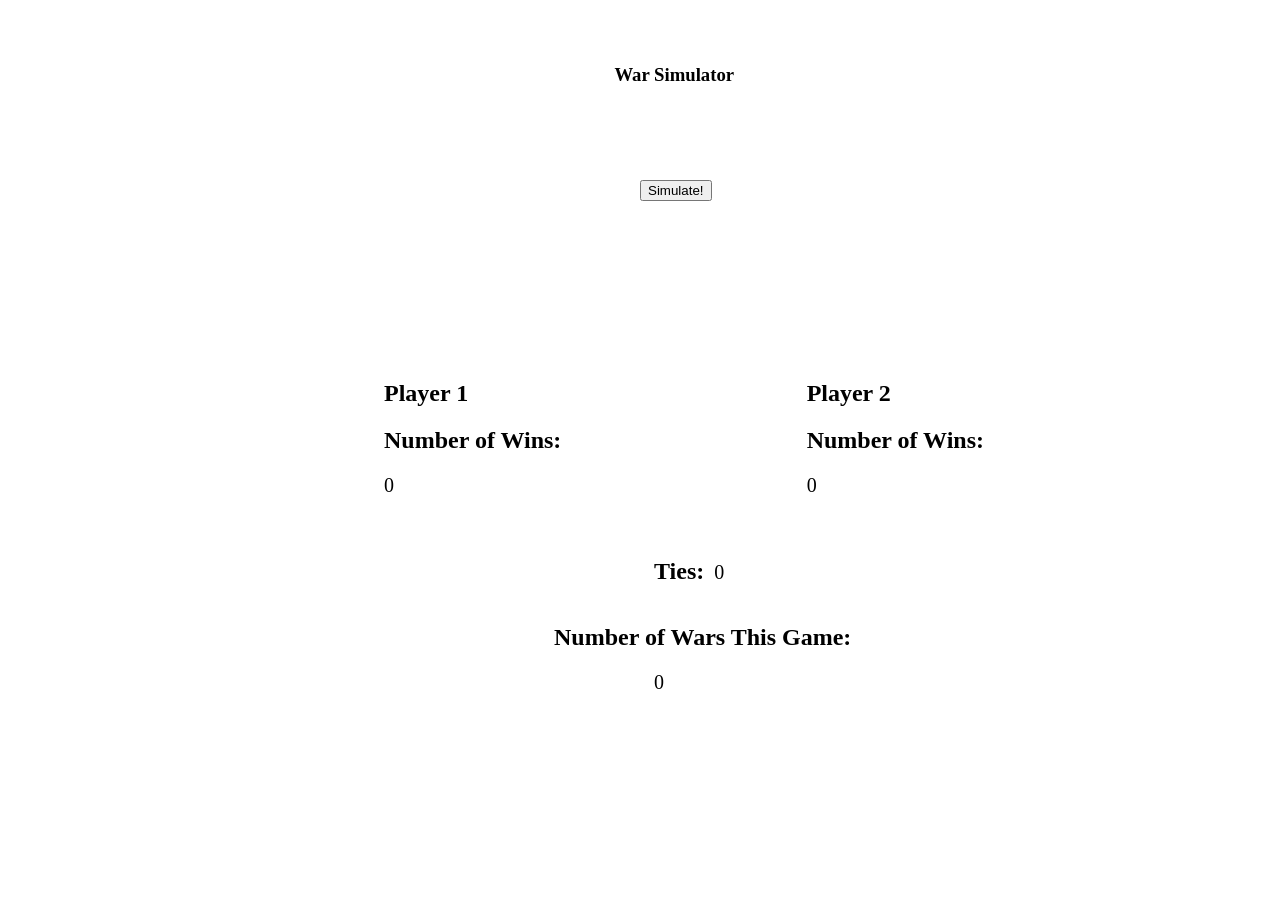
<file: index.html>
<!DOCTYPE HTML>
<head>
	<script src="include/js/war.js"></script>
	<link rel="stylesheet" type="text/css" href="include/css/war.css">
	<h3> War Simulator </h3>
</head>

<body>
	<button type="submit" id="submit" onClick="game()"> Simulate! </button>

	<div class="players">
		<div class="left">
			<h2>Player 1</h2>

			<h2>Number of Wins: </h2>
			<div id="p1-wins" style="font-size: 20px;">0</div>
		</div>
		<div class="right">
			<h2>Player 2</h2>

			<h2>Number of Wins: </h2>
			<div id="p2-wins" style="font-size: 20px;">0</div>
		</div>
		<div class="center">

			<h2 style="display: inline-block;">Ties:</h2><div id="ties" style="display: inline-block; padding-left: 10px; font-size: 20px;">0</div>
			<h2 style="margin-left: -100px;">Number of Wars This Game: </h2><div id="wars" style="font-size: 20px; display: inline-block;">0</div>
		</div>
	</div>
	
</body>
</html>
</file>
<file: include/css/war.css>
#submit{
	position: absolute;
	left: 50%;
	top: 20%;
}
h3{
	position: absolute;
	left: 48%;
	top: 5%;
	display: inline-block;
}
.players{
	top: 40%;
	left: 30%;
	width: 600px;
	position: absolute;
}
.left{	
	display: inline-block;
	float: left
	
}
.right{
	display: inline-block;
	float: right;
}
.center{
	position: absolute;
	top: 130%;
	left: 45%;
}
</file>
<file: war.css>
#submit{
	position: absolute;
	left: 50%;
	top: 20%;
}
h3{
	position: absolute;
	left: 48%;
	top: 5%;
	display: inline-block;
}
.players{
	top: 40%;
	left: 30%;
	width: 600px;
	position: absolute;
}
.left{	
	display: inline-block;
	float: left
	
}
.right{
	display: inline-block;
	float: right;
}
.center{
	position: absolute;
	top: 130%;
	left: 45%;
}
</file>
